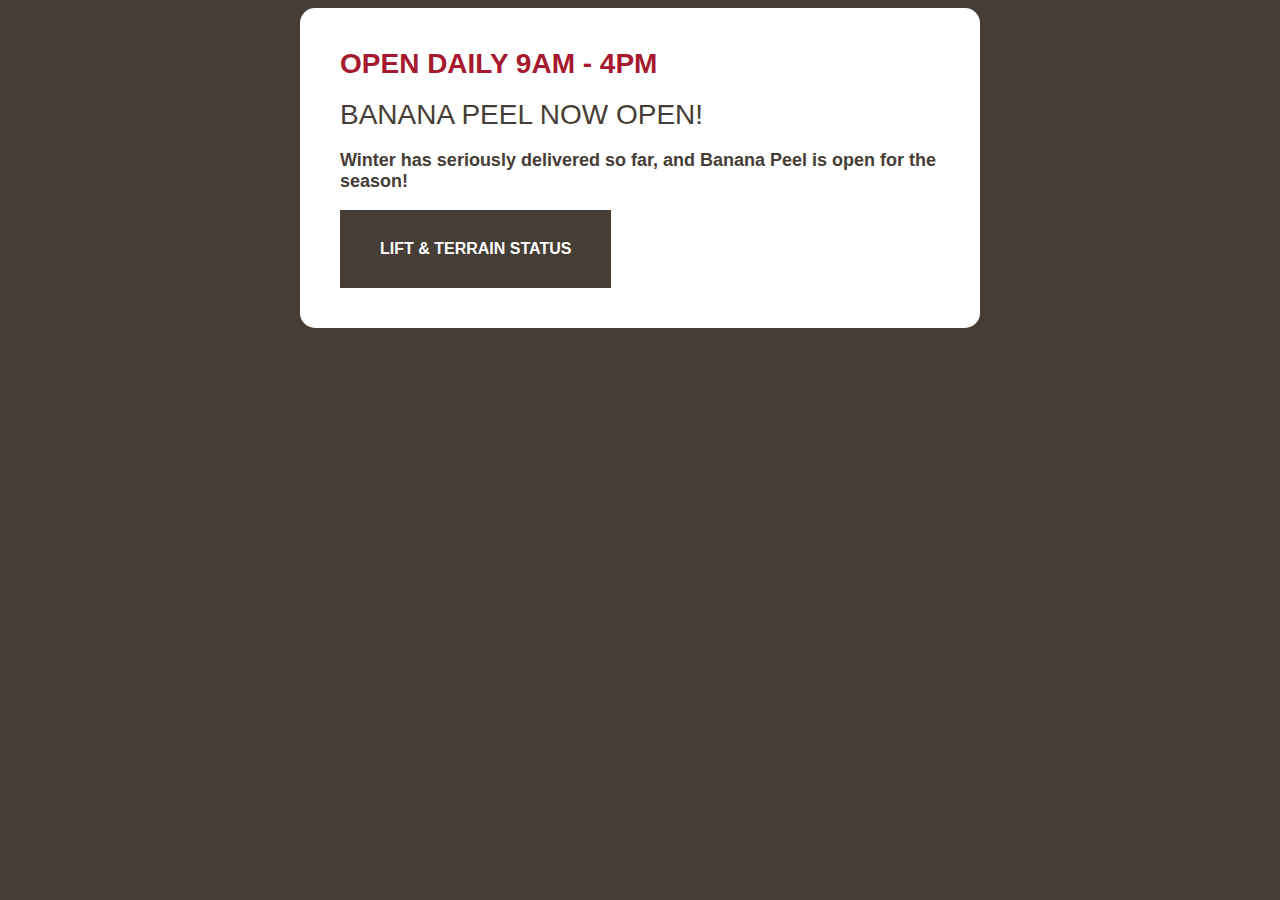
<file: index.html>
<!DOCTYPE html>
<html lang="en">
<head>
    <link rel="stylesheet" href="ski-resort.CSS">
    <meta charset="UTF-8">
    <meta name="viewport" content="width=device-width, initial-scale=1.0">
    <title>Ski Resort</title>
</head>
<body>
    <div>
<span>open daily 9am - 4pm</span> 
   <h1> banana peel now open! </h1>
   <p>Winter has seriously delivered so far, and Banana Peel is open for the season!</p>
<a href="#">lift & terrain status</a>
</div>
</body>
</html>
</file>
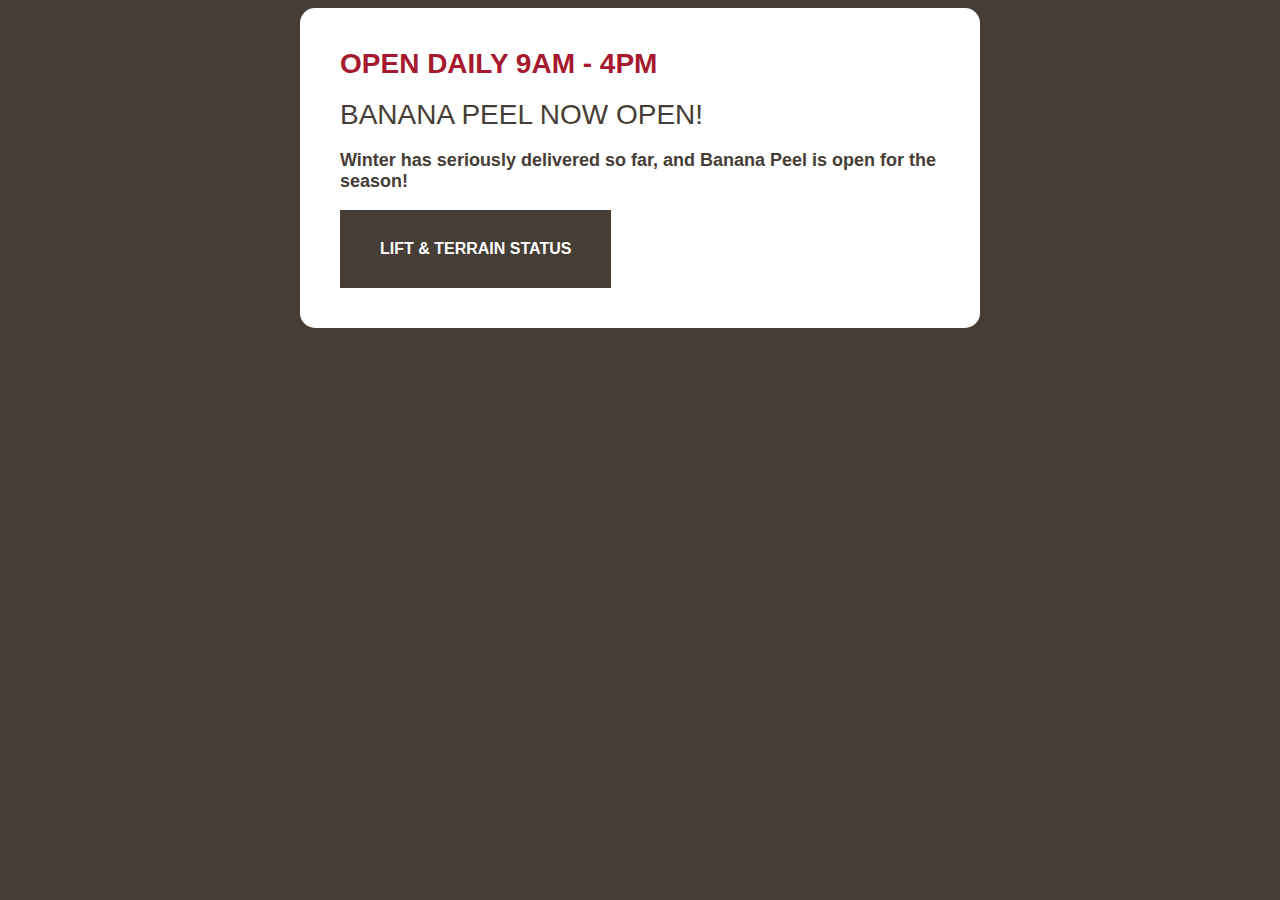
<file: ski-resort.index.html>
<!DOCTYPE html>
<html lang="en">
<head>
    <link rel="stylesheet" href="ski-resort.CSS">
    <meta charset="UTF-8">
    <meta name="viewport" content="width=device-width, initial-scale=1.0">
    <title>Ski Resort</title>
</head>
<body>
    <div>
<span>open daily 9am - 4pm</span> 
   <h1> banana peel now open! </h1>
   <p>Winter has seriously delivered so far, and Banana Peel is open for the season!</p>
<a href="#">lift & terrain status</a>
</div>
</body>
</html>
</file>
<file: ski-resort.CSS>
body {
    background-color: #463d36;
    font-family: sans-serif;
}

div {
    background-color: white;
    width: 600px;
    border-radius: 15px;
    padding: 40px;
    margin-left: auto;
    margin-right: auto;
}

span {
    color: #a6192e;
    font-weight: bold;
    font-size: 28px;
    text-transform: uppercase;
}

a {
    text-decoration: unset;
    background-color: #463d36;
    color: white;
    font-weight: bold;
    text-transform: uppercase;
    padding: 30px 40px;
    display: inline-block;
}

h1 {
   text-transform: uppercase;
   color: #463d36;
   font-weight: unset;
   font-size: 28px;
}

p {
   color: #463d36;
   font-weight: bold;
   font-size: large;
}
</file>
